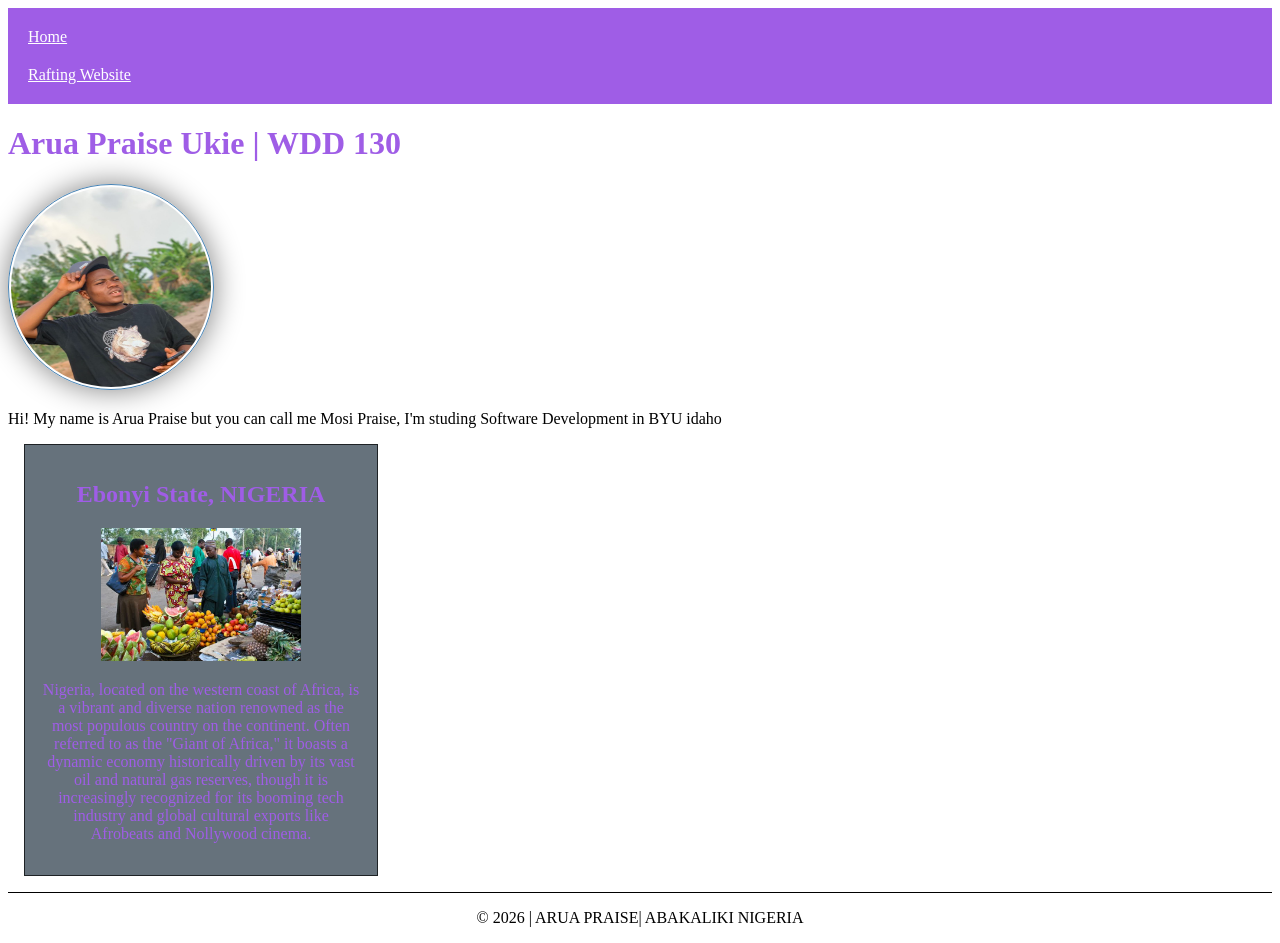
<file: index.html>
<!DOCTYPE html>
<html lang="en">

<head>
    <meta charset="UTF-8">
    <meta name="viewport" content="width=device-width, initial-scale=1.0">
    <meta name="description"
      content="Explore my academic journey at BYU-Idaho. This portfolio showcases my coursework, projects, and the skills I'm developing throughout my degree program.">
    <meta name="author" content="Arua Praise">
    <title> WDD 130 | ARUA PRAISE</title>
    <link rel="stylesheet" href="styles/styles.css">
</head>

<body>
    <!-- <h1>Welcome to WDD 130.</h1>
    <p>This page will become your homepage for the course. You will remove this text and replace it
        with your own personal details.</p>

    <img src="images/salt-lake-temple.jpg" alt="The Salt Lake Temple."> -->
    <header>
        <nav>
            <a href="#">Home</a>
            <a href="wwr/">Rafting Website</a>
        </nav>
    </header>
    <main>
        <h1>Arua Praise Ukie | WDD 130</h1>
        <img src="images/profile.jpg" alt="Mosiah Praise photo" width="200">
        <p>Hi! My name is Arua Praise but you can call me Mosi Praise, I'm studing Software
            Development in BYU idaho</p>
    </main>
    <aside>
        <h2>Ebonyi State, NIGERIA</h2>
        <img src="images/marketn.jpg" alt="NIGERIA Market">
        <p>Nigeria, located on the western coast of Africa, is a vibrant and diverse nation renowned
            as the most populous country on the continent. Often referred to as the "Giant of
            Africa," it boasts a dynamic economy historically driven by its vast oil and natural gas
            reserves, though it is increasingly recognized for its booming tech industry and global
            cultural exports like Afrobeats and Nollywood cinema.</p>
    </aside>
    <footer>
        <p>&copy; 2026 | ARUA PRAISE| ABAKALIKI NIGERIA</p>
    </footer>
</body>

</html>
</file>
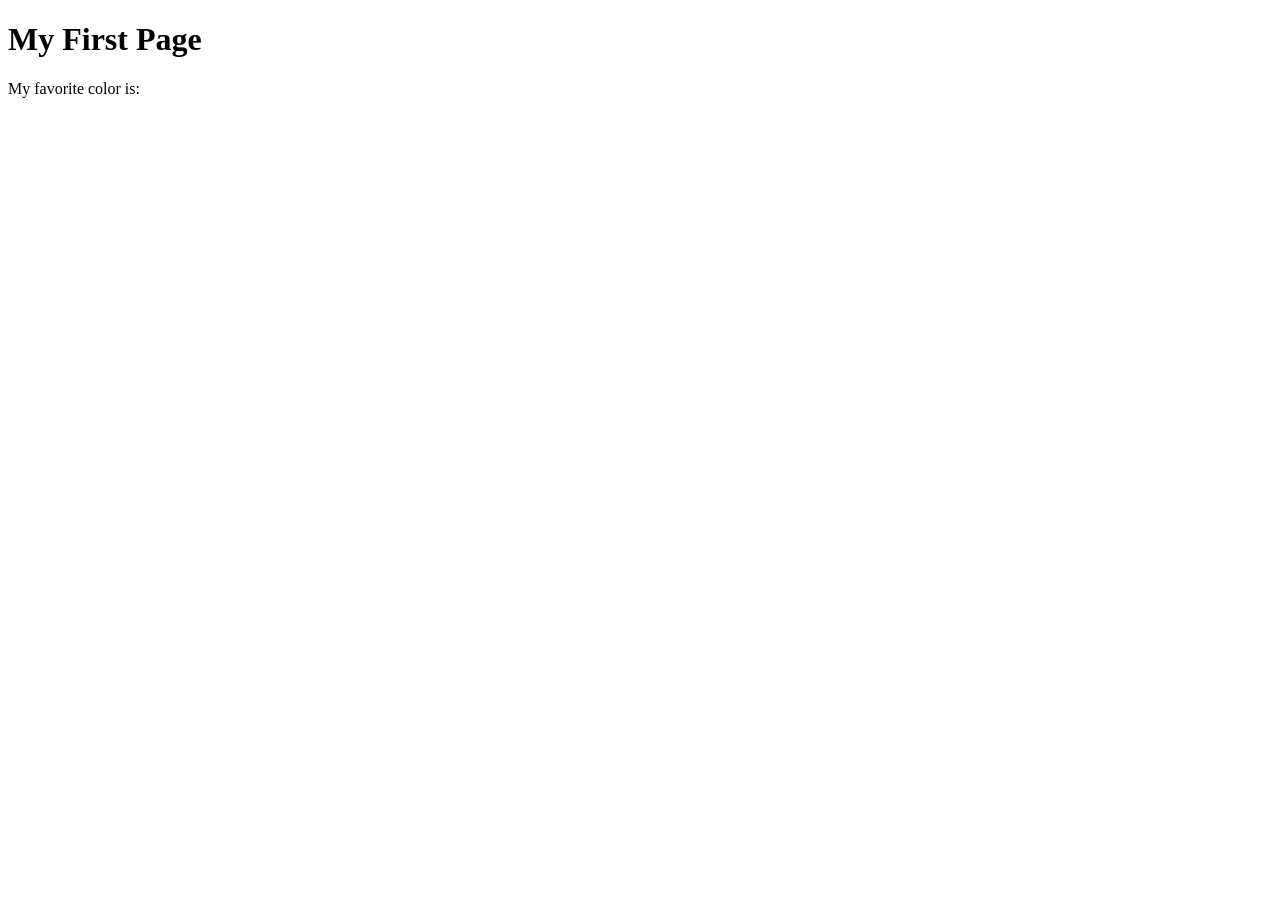
<file: week01/first-page.html>
<!DOCTYPE html>
<html lang="en">
<head>
    <meta charset="UTF-8">
    <meta name="viewport" content="width=device-width, initial-scale=1.0">
    <title>My First Page</title>
</head>
<body>
    <h1>My First Page</h1>
    <p>My favorite color is: </p>
</body>
</html>
</file>
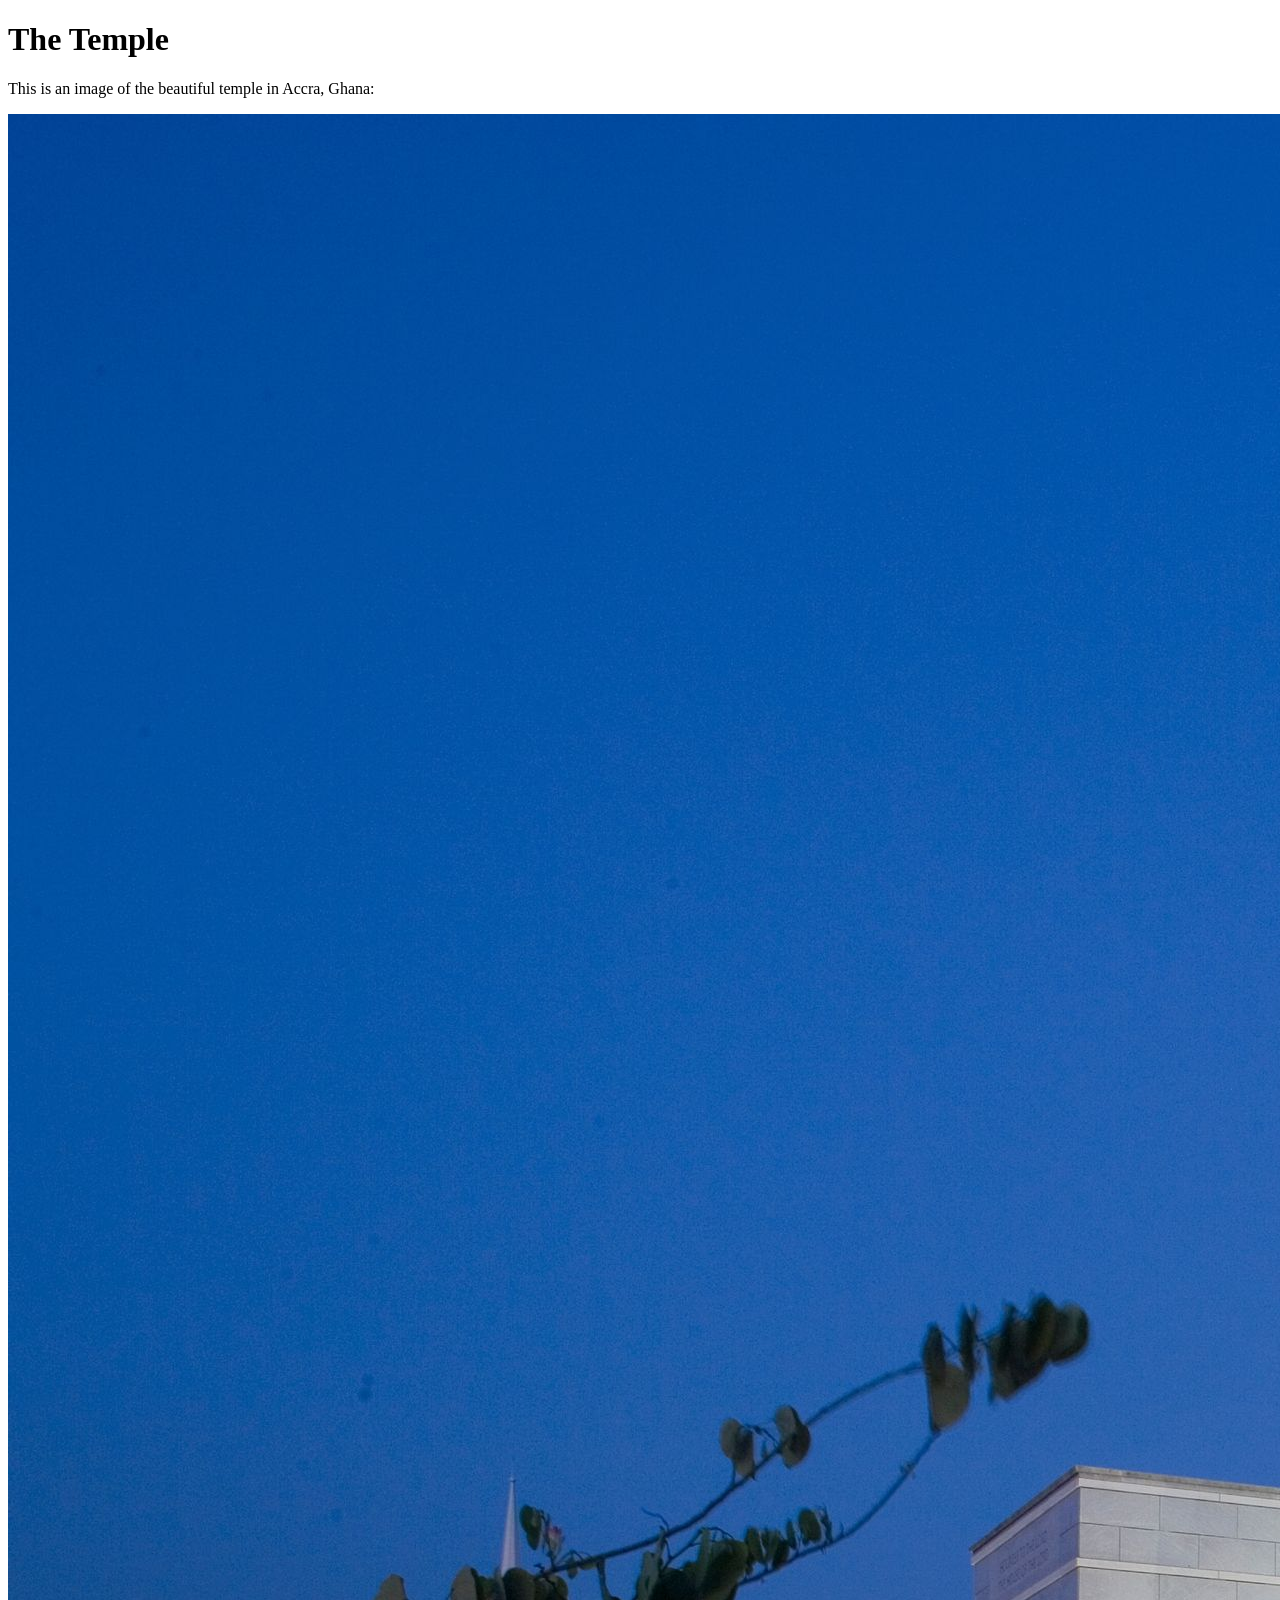
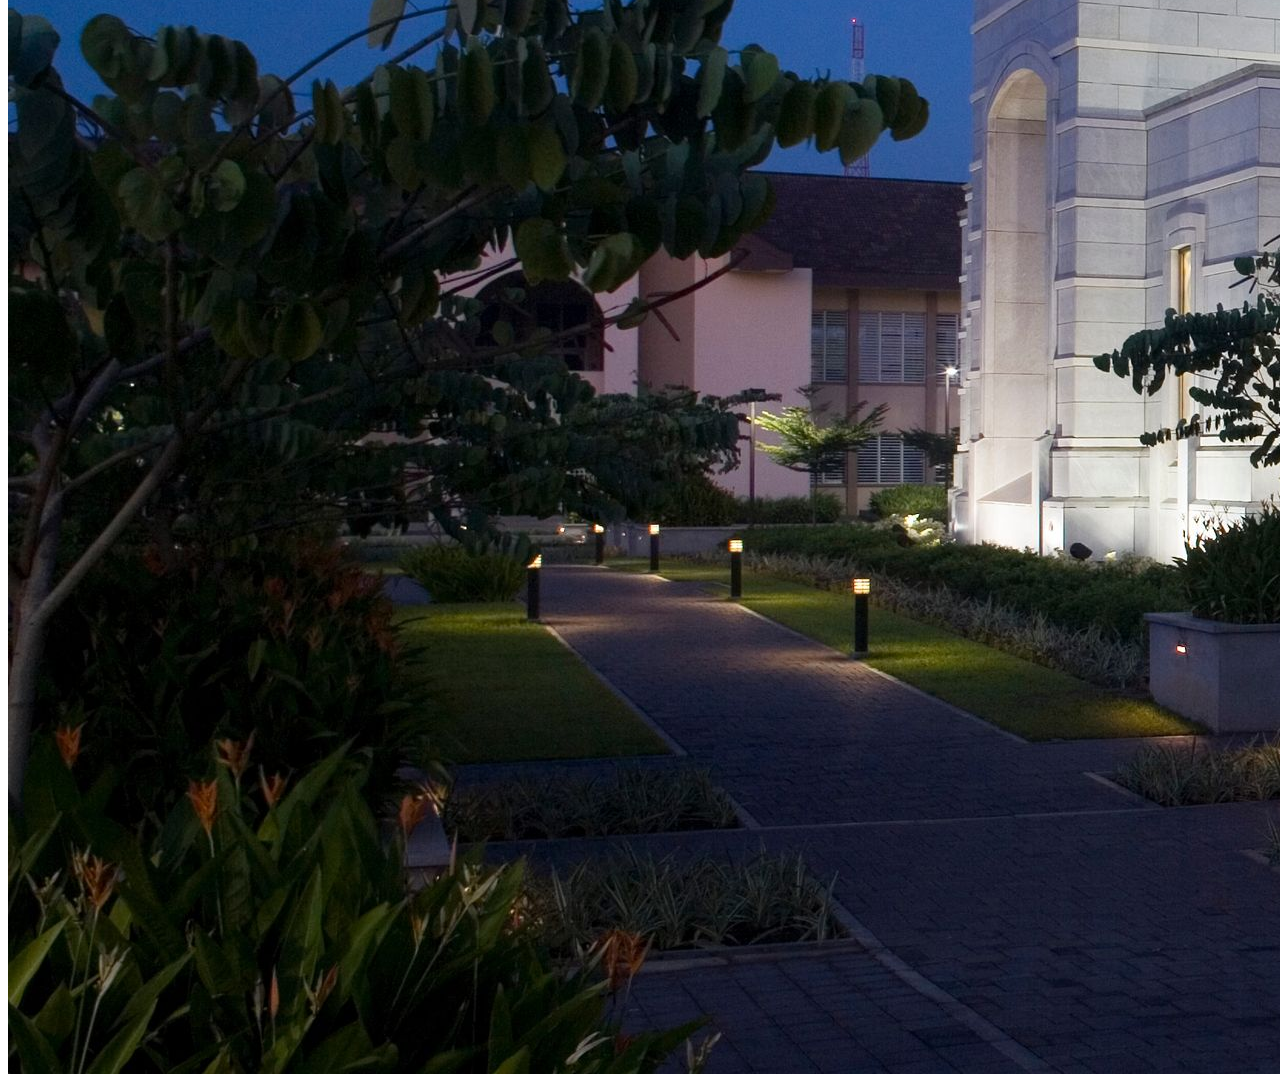
<file: week01/images.html>
<!DOCTYPE html>
<html lang="en">
<head>
    <meta charset="UTF-8">
    <meta name="viewport" content="width=device-width, initial-scale=1.0">
    <title>Temple Image</title>
</head>
<body>
    <h1>The Temple</h1>
    <p>This is an image of the beautiful temple in Accra, Ghana:</p>
    <img src="images/temple-large.jpeg" alt="The Accra Ghana Temple">
    
</body>
</html>
</file>
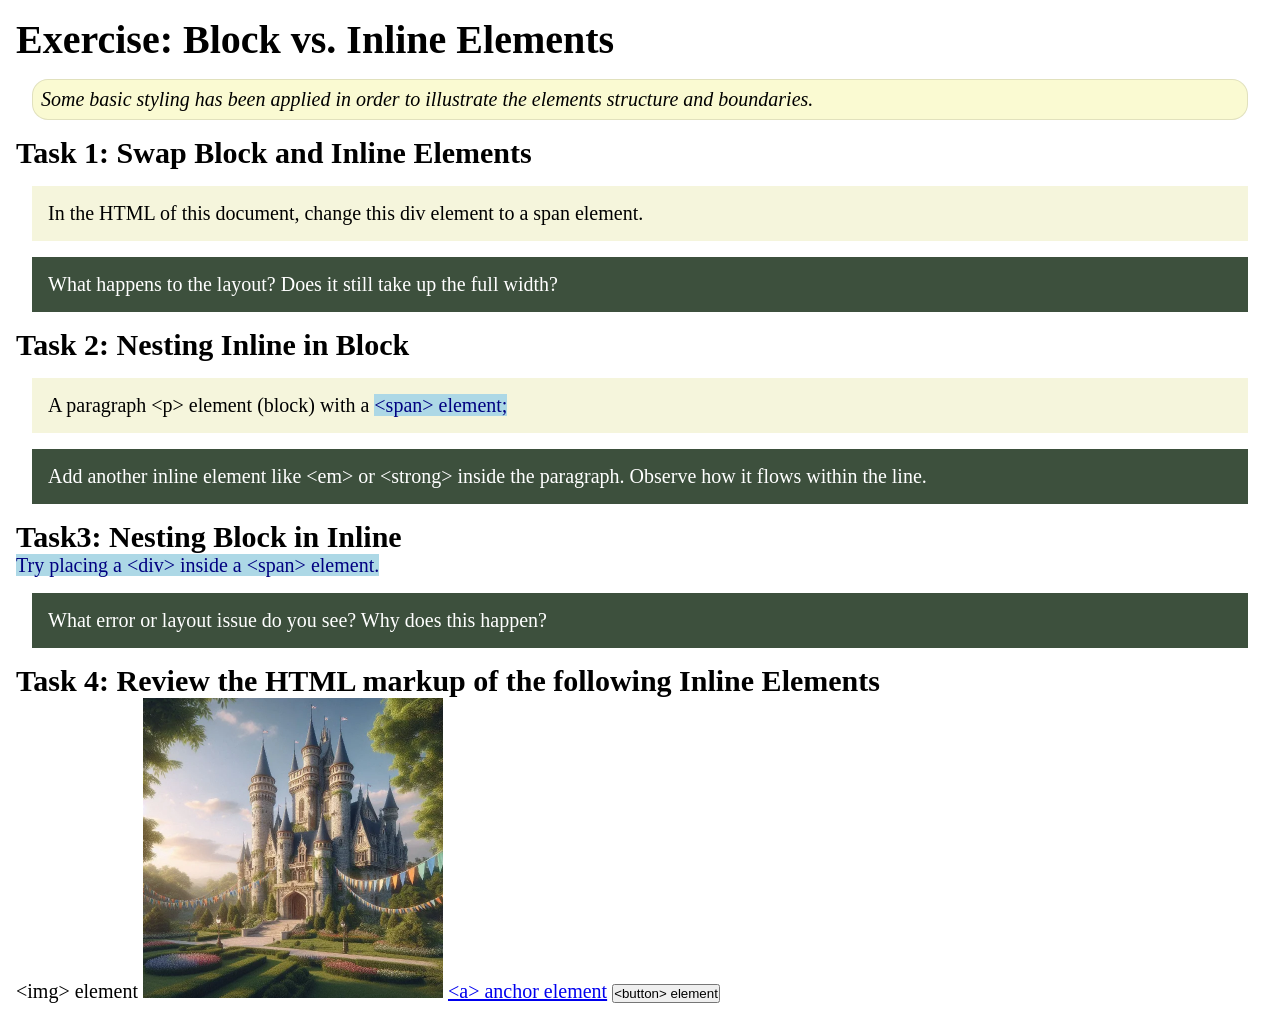
<file: week02/block-vs-inline.html>
<!DOCTYPE html>
<html lang="en">

<head>
    <meta charset="UTF-8">
    <meta name="viewport" content="width=device-width, initial-scale=1.0">
    <title>Exercise: Block vs. Inline Elements</title>
    <link rel="stylesheet" href="styles/block-vs-inline.css">
</head>

<body>
    <main>
        <h1>Exercise: Block vs. Inline Elements</h1>
        <p class="note">Some basic styling has been applied in order to illustrate the elements structure and
            boundaries.</p>

        <h2>Task 1: Swap Block and Inline Elements</h2>
        <div>In the HTML of this document, change this div element to a span element.</div>

        <p class="question">What happens to the layout? Does it still take up the full width?</p>

        <h2>Task 2: Nesting Inline in Block</h2>
        <p>A paragraph &lt;p&gt; element (block) with a <span>&lt;span&gt; element;</span></p>
        <p class="question">Add another inline element like &lt;em&gt; or &lt;strong&gt; inside the paragraph. Observe
            how it flows within the line.</p>

        <h2>Task3: Nesting Block in Inline</h2>
        <span>Try placing a &lt;div&gt; inside a &lt;span&gt; element.</span>
            <p class="question">What error or layout issue do you see? Why does this happen?</p>


            <h2>Task 4: Review the HTML markup of the following Inline Elements</h2>
        &lt;img&gt; element
        <img src="images/castle.webp" alt="placeholder image (images are inline)" width="300" height="300">
        <a href="https://churchofjesuschrist.org">&lt;a&gt; anchor element</a>
        <button type="button">&lt;button&gt; element</button>
    </main>
</body>

</html>
</file>
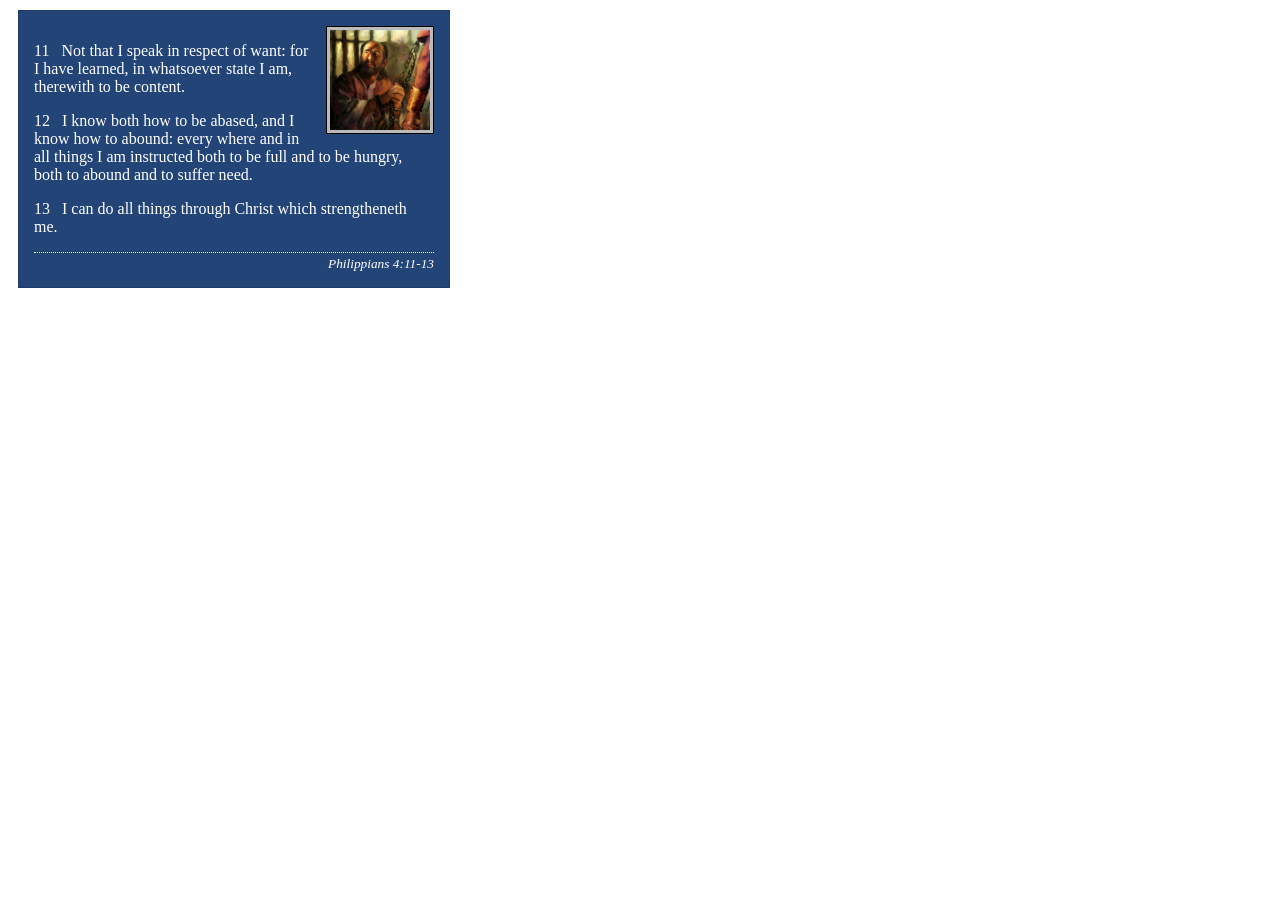
<file: week02/box-model-solution.html>
<!DOCTYPE html>
<html lang="en">
<head>
    <meta charset="UTF-8">
    <meta name="viewport" content="width=device-width, initial-scale=1.0">
    <title>Box Model Activity</title>
    <link rel="stylesheet" href="styles/box-model-solution.css">
</head>
<body>
    <main>
        <div class="callout">
            <img src="images/apostle-paul-imprisoned.webp" alt="Paul the Apostle - Imprisoned in Rome" width="200" height="200">
            <blockquote>
                <p>11 &nbsp; Not that I speak in respect of want: for I have learned, in whatsoever state I am, therewith to be content.</p>
                <p>12 &nbsp; I know both how to be abased, and I know how to abound: every where and in all things I am instructed both to be full and to be hungry, both to abound and to suffer need.</p>
                <p>13 &nbsp; I can do all things through Christ which strengtheneth me.</p>
            </blockquote>
            <cite>Philippians 4:11-13</cite>
        </div>
    </main>
</body>
</html>
</file>
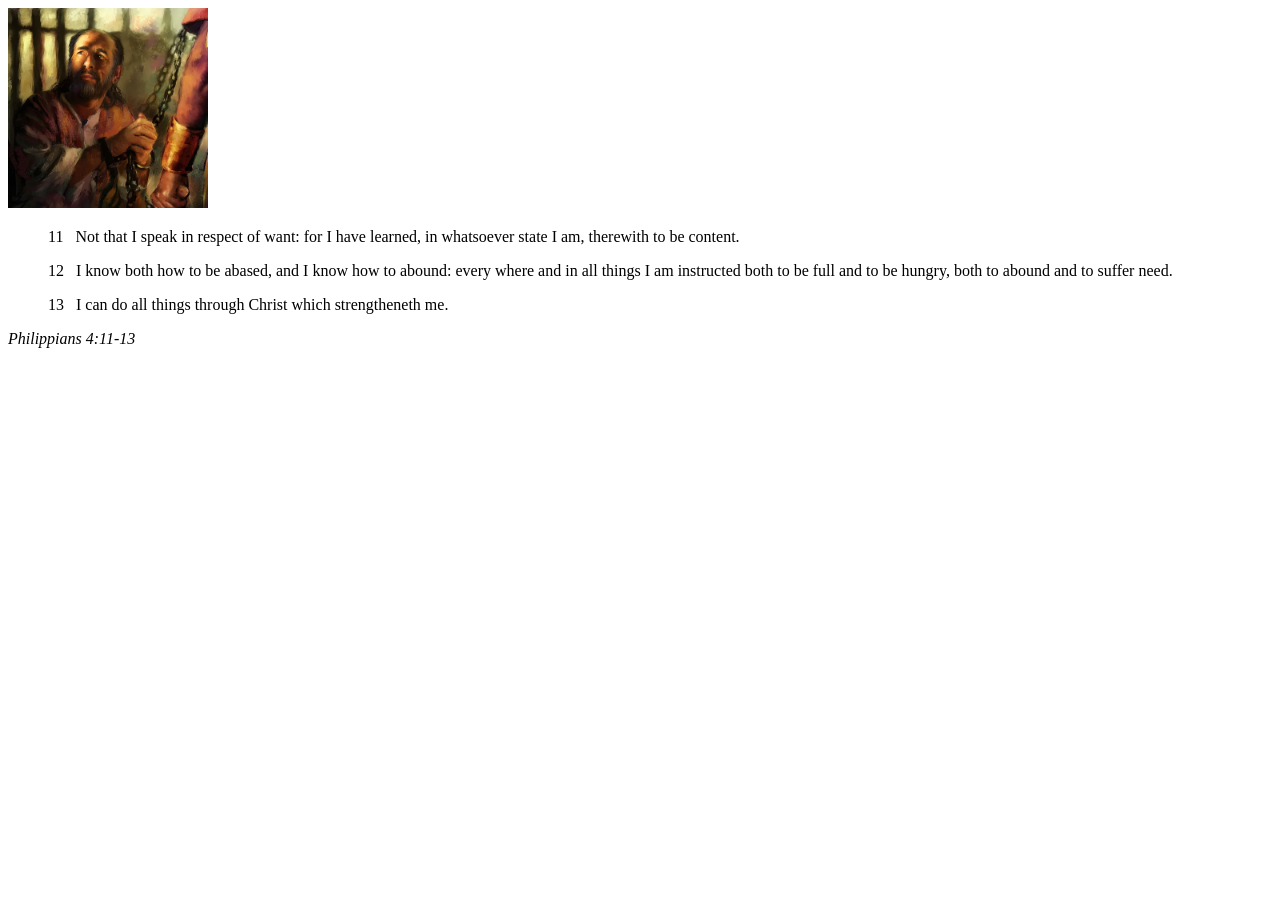
<file: week02/box-model.html>
<!DOCTYPE html>
<html lang="en">
<head>
    <meta charset="UTF-8">
    <meta name="viewport" content="width=device-width, initial-scale=1.0">
    <title>Box Model Activity</title>
</head>
<body>
    <main>
        <div class="callout">
            <img src="images/apostle-paul-imprisoned.webp" alt="Paul the Apostle - Imprisoned in Rome" width="200" height="200">
            <blockquote>
                <p>11 &nbsp; Not that I speak in respect of want: for I have learned, in whatsoever state I am, therewith to be content.</p>
                <p>12 &nbsp; I know both how to be abased, and I know how to abound: every where and in all things I am instructed both to be full and to be hungry, both to abound and to suffer need.</p>
                <p>13 &nbsp; I can do all things through Christ which strengtheneth me.</p>
            </blockquote>
            <cite>Philippians 4:11-13</cite>
        </div>
    </main>
</body>
</html>
</file>
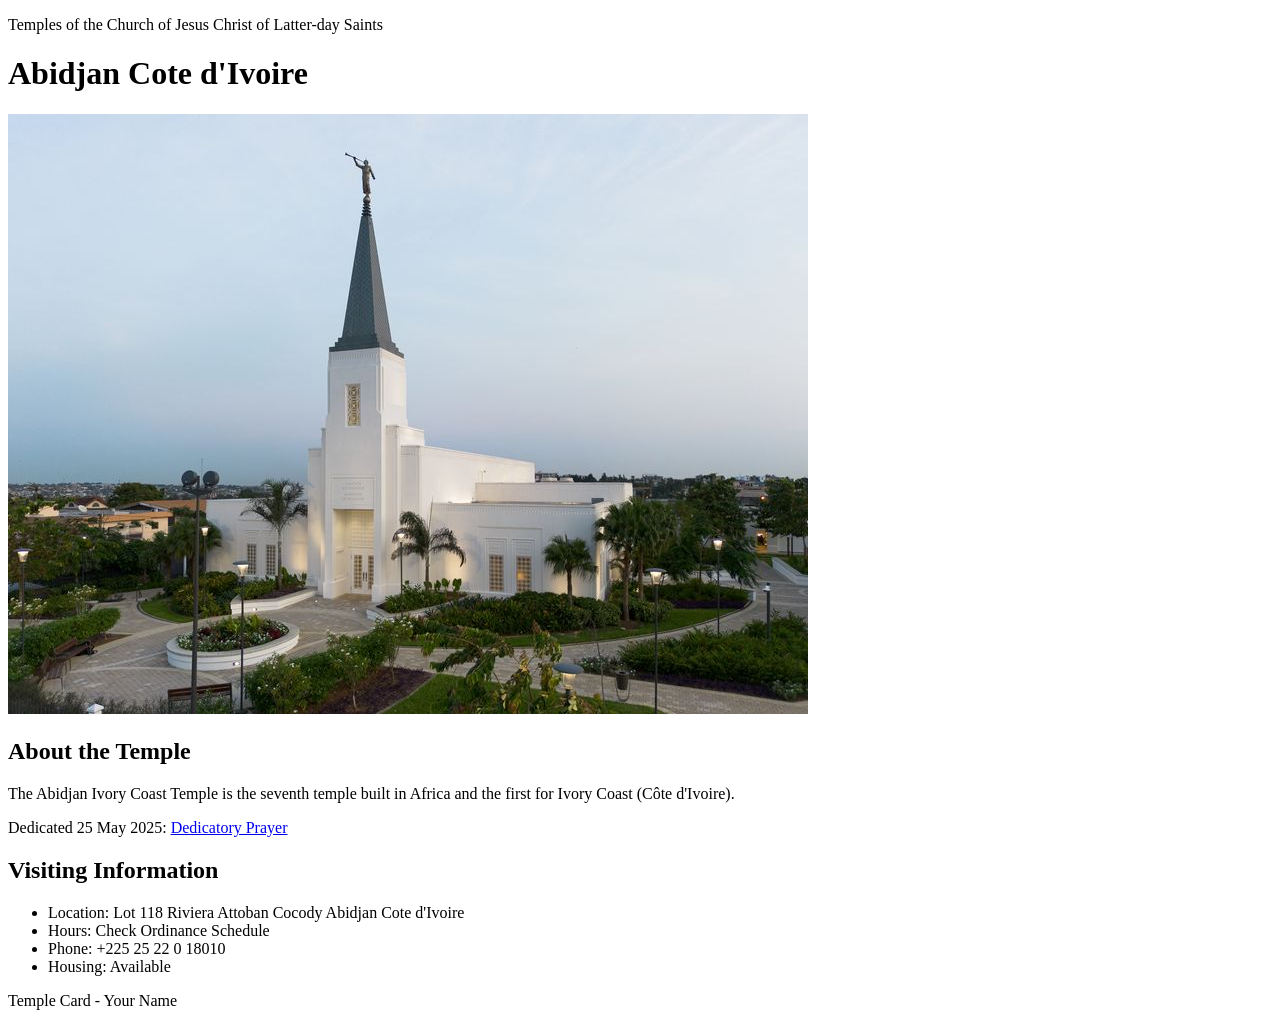
<file: week02/temple.html>
<!DOCTYPE html>
<html lang="en">

<head>
    <meta charset="UTF-8">
    <meta name="viewport" content="width=device-width, initial-scale=1.0">
    <title>Temple Card - Abidjan Cote d'Ivoire</title>
</head>

<body>
    <header>
        <p>Temples of the Church of Jesus Christ of Latter-day Saints</p>
    </header>
    <main>
        <h1>Abidjan Cote d'Ivoire</h1>
        <picture>
            <img src="images/abidjan-ivory-coast.jpeg" alt="Abidjan Cote d'Ivoire Temple">
        </picture>
        <section>
            <h2>About the Temple</h2>
            <p>The Abidjan Ivory Coast Temple is the seventh temple built in Africa and the first for Ivory Coast (Côte
                d'Ivoire).</p>
            <p>Dedicated 25 May 2025: <a
                    href="https://www.churchofjesuschrist.org/temples/dedicatory-prayer/abidjan-ivory-coast-temple/2025-05-25?lang=eng"
                    target="_blank" rel="noopener noreferrer">Dedicatory Prayer</a></p>
        </section>
        <section>
            <h2>Visiting Information</h2>
            <ul>
                <li>Location: Lot 118 Riviera Attoban Cocody Abidjan Cote d'Ivoire</li>
                <li>Hours: Check Ordinance Schedule</li>
                <li>Phone: +225 25 22 0 18010</li>
                <li>Housing: Available</li>
            </ul>
        </section>
    </main>
    <footer>
        <p>Temple Card - Your Name</p>
    </footer>
</body>

</html>
</file>
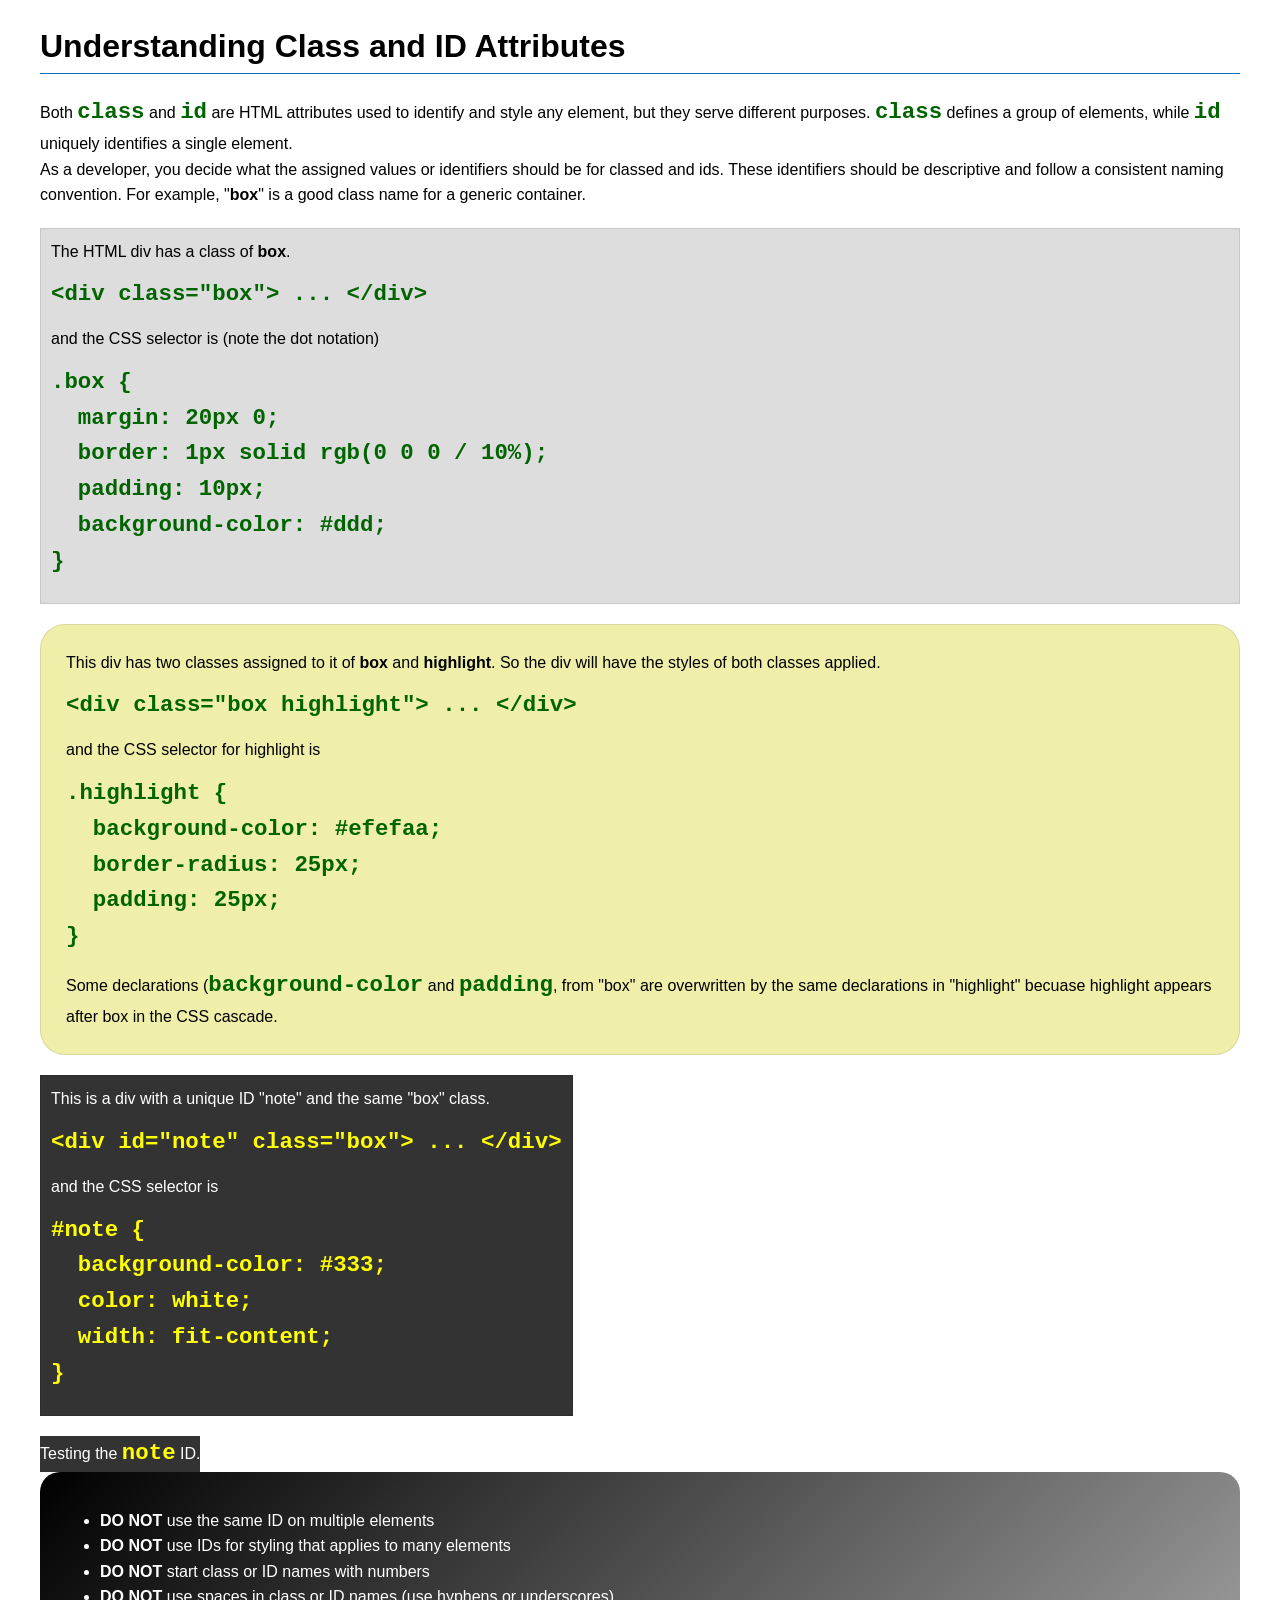
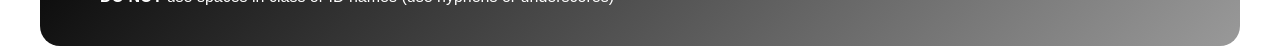
<file: week03/class-and-id.html>
<!DOCTYPE html>
<html lang="en">

<head>
    <meta charset="UTF-8">
    <meta name="viewport" content="width=device-width, initial-scale=1.0">
    <title>Class vs ID Attributes</title>
    <link rel="stylesheet" href="styles/class-and-id.css">
</head>

<body>
    <h1>Understanding Class and ID Attributes</h1>
    <p>Both <code>class</code> and <code>id</code> are HTML attributes used to identify and style any element, but they
        serve different purposes. <code>class</code> defines a group of elements, while <code>id</code> uniquely
        identifies a single element.</p>
    <p>As a developer, you decide what the assigned values or identifiers should be for classed and ids. These
        identifiers should be
        descriptive and follow a consistent naming convention. For example, "<strong>box</strong>" is a good class name
        for a generic container.</p>
    <div class="box">
        <p>The HTML div has a class of <strong>box</strong>.</p>
        <pre><code class="html">&lt;div class="box"&gt; ... &lt;/div&gt;</code></pre>
        and the CSS selector is (note the dot notation)
        <pre><code class="css">.box {
  margin: 20px 0;
  border: 1px solid rgb(0 0 0 / 10%);
  padding: 10px;
  background-color: #ddd; 
}</code></pre>
    </div>

    <div class="box highlight">
        <p>This div has two classes assigned to it of <strong>box</strong> and <strong>highlight</strong>. So the div
            will have the styles of both classes applied.</p>
        <pre><code class="html">&lt;div class="box highlight"&gt; ... &lt;/div&gt;</code></pre>
        and the CSS selector for highlight is
        <pre><code class="css">.highlight {
  background-color: #efefaa;
  border-radius: 25px;
  padding: 25px;
}</code></pre>
<p>Some declarations (<code>background-color</code> and <code>padding</code>, from "box" are overwritten by the same declarations in "highlight" becuase highlight appears after box in the CSS cascade.</p>
    </div>

    <div id="note" class="box">
        <p>This is a div with a unique ID "note" and the same "box" class.</p>
        <pre><code class="html">&lt;div id="note" class="box"&gt; ... &lt;/div&gt;</code></pre>
        and the CSS selector is
        <pre><code class="css">#note {
  background-color: #333;
  color: white;
  width: fit-content;
}</code></pre>
    </div>

    <div id="note">
        <p>Testing the <code>note</code> ID.</p>
    </div>

    <section id="best-practice">
        <ul>
            <li><strong>DO NOT</strong> use the same ID on multiple elements</li>
            <li><strong>DO NOT</strong> use IDs for styling that applies to many elements</li>
            <li><strong>DO NOT</strong> start class or ID names with numbers</li>
            <li><strong>DO NOT</strong> use spaces in class or ID names (use hyphens or underscores)</li>
        </ul>
    </section>




</body>

</html>
</file>
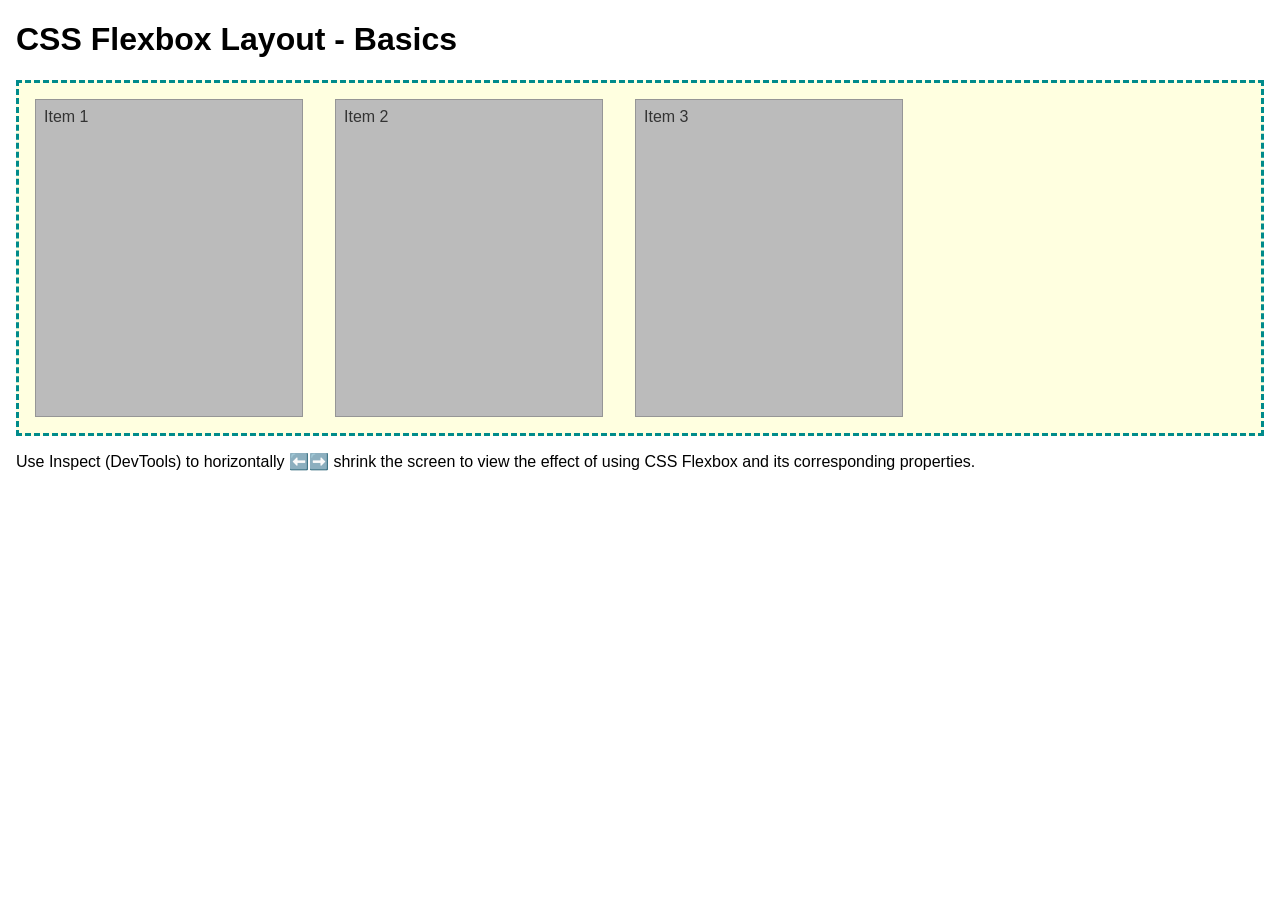
<file: week04/flexbox-layout.html>
<!DOCTYPE html>
<html lang="en">
<head>
    <meta charset="UTF-8">
    <meta name="viewport" content="width=device-width, initial-scale=1.0">
    <title>CSS Flexbox Layout - Basics</title>
    <link rel="stylesheet" href="styles/flexbox.css">
</head>
<body>
    <main>
        <h1>CSS Flexbox Layout - Basics</h1>
        <div class="flex-container">
            <div class="flex-item item1">Item 1</div>
            <div class="flex-item item2">Item 2</div>
            <div class="flex-item item3">Item 3</div>
        </div>
        <p>Use Inspect (DevTools) to horizontally ⬅️➡️ shrink the screen to view the effect of using CSS Flexbox and its corresponding properties.</p>
    </main>
</body>
</html>
</file>
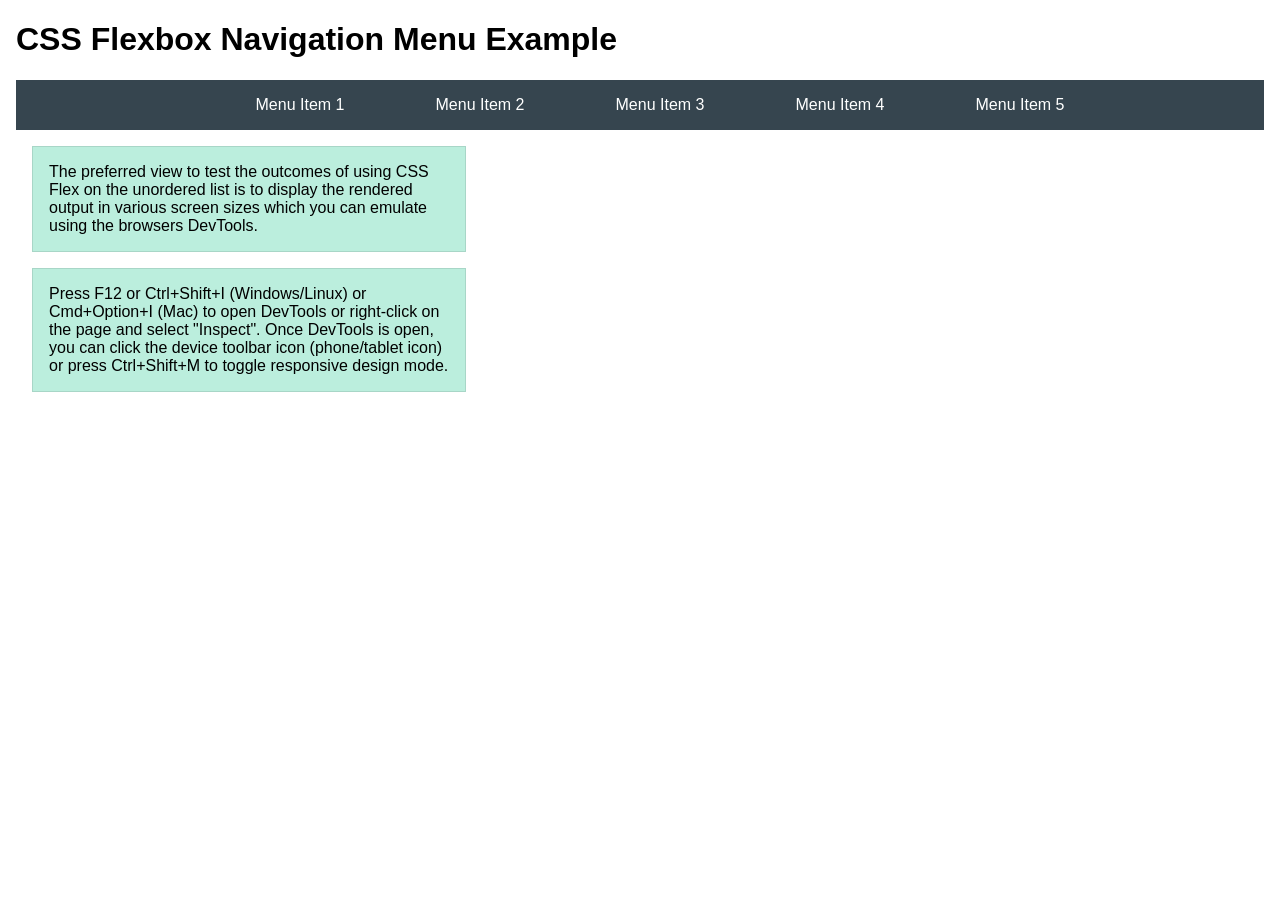
<file: week04/flexbox-menu.html>
<!DOCTYPE html>
<html lang="en">
<head>
    <meta charset="UTF-8">
    <meta name="viewport" content="width=device-width, initial-scale=1.0">
    <title>CSS Flexbox - Navigation Menu</title>
    <link rel="stylesheet" href="styles/flexbox-menu.css">
</head>
<body>
    <main>
        <h1>CSS Flexbox Navigation Menu Example</h1>
        <nav>
            <ul>
                <li><a href="#">Menu Item 1</a></li>
                <li><a href="#">Menu Item 2</a></li>
                <li><a href="#">Menu Item 3</a></li>
                <li><a href="#">Menu Item 4</a></li>
                <li><a href="#">Menu Item 5</a></li>
            </ul>
        </nav>
        <p>The preferred view to test the outcomes of using CSS Flex on the unordered list is to display the rendered output in various screen sizes which you can emulate using the browsers DevTools.</p>

        <p>Press F12 or Ctrl+Shift+I (Windows/Linux) or Cmd+Option+I (Mac) to open DevTools or right-click on the page and select "Inspect". Once DevTools is open, you can click the device toolbar icon (phone/tablet icon) or press Ctrl+Shift+M to toggle responsive design mode.</p>

                      
        
    </main>
</body>
</html>
</file>
<file: styles/styles.css>
nav {
    background-color: rgb(159, 93, 230);
    padding: 10px;

}

nav a {
    color: white;
    padding: 10px;
    display: block;
}

h1 {
    color: rgb(159, 93, 230);
}

main {
    max-width: 840px;
}

aside {
    width: 20rem;
    margin: 1rem;
    border: 1px solid hsla(200, 0%, 0%, .7);
    padding: 1rem;
    background-color: rgb(102, 114, 124);
    color: rgb(159, 93, 230);
    text-align: center;
}

aside img {
    width: 200px;
    height: auto;

}

main img {
    width: 200px;
    height: 200px;
    border-radius: 50%;
    border: 1px solid steelblue;
    padding: 2px;
    box-shadow: 0 0 30px gray;

}

p {
    padding: 0;
}

footer {
    margin-top: 15px;
    border-top: 1px solid #000;
    text-align: center;
}
</file>
<file: week02/styles/block-vs-inline.css>
* {
    margin: 0;
    padding: 0;
}

body {
    font-size: 20px;
    margin: 1rem;
}

p,
div {
    background-color: beige;
    margin: 1rem;
    padding: 1rem;
}

span {
    color: navy;
    background-color: lightblue;
}

code {
    margin: 0;
    padding: 0;
    color: green;
    font-size: 1.2rem;
}

.note {
    font-style: italic;
    background-color: lightgoldenrodyellow;
    border-radius: 1rem;
    border: 1px solid rgb(0 0 0 / 10%);
    margin: 1rem;
    padding: .5rem;
}

.question {
    background-color: #3d503d;
    color: #fff;
}
</file>
<file: week02/styles/box-model-solution.css>
.callout {
    max-width: 400px;
    margin: 10px;
    border: 1px solid rgba(0, 0, 0, .1);
    padding: 15px;
    background-color: #247;
    color: #fff;
}

.callout img {
    float: right;
    margin: 0 0 10px 15px;
    border: 1px solid #000;
    padding: 3px;
    background-color: #bbb;
    width: 100px;
    height: auto;

}

blockquote {
    margin: 0;
}

cite {
    display: block;
    border-top: 1px dotted #fff;
    padding-top: 3px;
    text-align: right;
    font-size: smaller;
}
</file>
<file: week03/styles/class-and-id.css>
body {
    font-family: Arial, sans-serif;
    line-height: 1.6;
    margin: 0;
    padding: 0 40px;
}

h1 {
    border-bottom: 1px solid rgb(0 110 182);
    padding-bottom: 0;
}



p {
    margin: 0;
}

code {
    color: darkgreen;
    font-weight: 700;
    font-size: 1.4rem;
}

/* Class examples - can be reused */

.box {
    margin: 20px 0;
    border: 1px solid rgb(0 0 0 / 10%);
    padding: 10px;
    background-color: #ddd; /* this is shorthand for #dddddd */
}

.highlight {
    background-color: #efefaa;
    border-radius: 25px;
    padding: 25px;
}

/* ID examples - should be unique */

#note {
    background-color: #333;
    color: white;
    width: fit-content;
}

#note code {
    color: yellow;
}

#best-practice {
    background: linear-gradient(135deg, #000 0%, #999 100%);
    color: white;
    border-radius: 20px;
    padding: 20px
}
</file>
<file: week04/styles/flexbox.css>
body {
    font-family: Helvetica, Arial, sans-serif;
    margin: 1rem;
}

.flex-container {
    border: 3px dashed darkcyan;
    background-color: lightyellow;
    display: flex;
    flex-wrap: wrap;
}

.flex-item {
    width: 250px;
    margin: 1rem;
    border: 1px solid rgb(0 0 0 / 20%);
    padding: 0.5rem;
    background-color: #bbb;
    color: #333;
}

.item1 {
    min-height: 100px;
}

.item2 {
    min-height: 200px;
}

.item3 {
    min-height: 300px;
}
</file>
<file: week04/styles/flexbox-menu.css>
body {
    font-family: Helvetica, Arial, sans-serif;
    margin: 1rem;
}

nav {
    background-color: #36454f;
}

nav ul {
    list-style-type: none;
    display: flex;
    flex-wrap: wrap;
    max-width: 900px;
    margin: 0 auto;
    justify-content: space-around;
    align-items: center;
}

nav a {
    display: block;
    color: #fff;
    text-align: center;
    padding: 1rem;
    text-decoration: none;
}

p {
    margin: 1rem;
    border: 1px solid rgb(0 0 0 / 10%);
    padding: 1rem;
    background-color: #bed;
    max-width: 400px;
}

#devtools-btn {
    background-color: #36454f;
    color: white;
    border: none;
    padding: 12px 24px;
    margin: 1rem;
    font-size: 16px;
    font-family: Helvetica, Arial, sans-serif;
    border-radius: 4px;
    cursor: pointer;
    transition: background-color 0.3s ease;
}

#devtools-btn:hover {
    background-color: #4a5a6a;
}

#devtools-btn:active {
    background-color: #2a3a4a;
}
</file>
